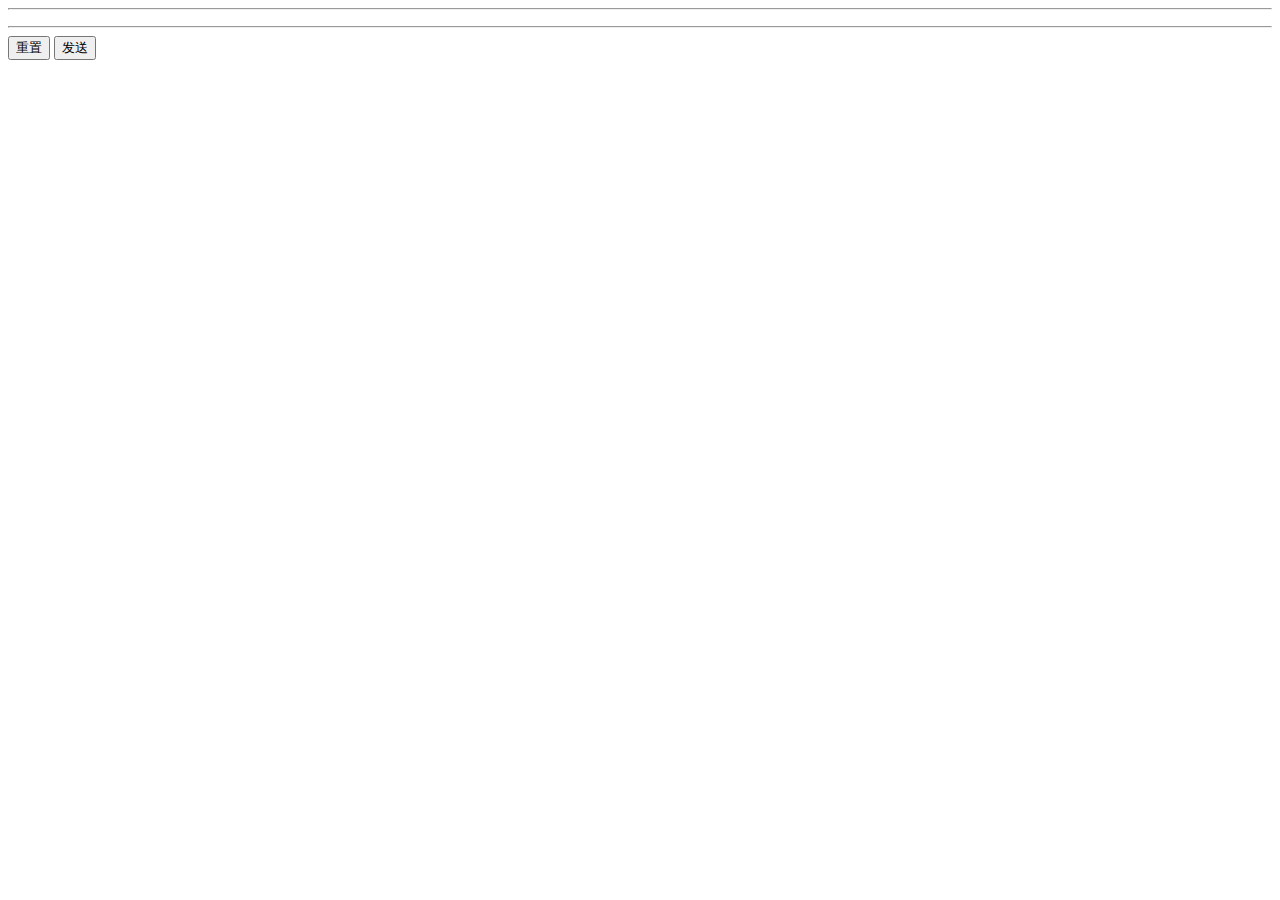
<file: springboot/src/main/resources/templates/chat.html>
<!DOCTYPE html>
<html xmlns:th="http://www.thymeleaf.org">
<head>
<meta charset="UTF-8">
<title>聊天界面</title>
<script th:src="@{/js/chat.js}"></script>
<script th:src="@{/layui/layui.js}"></script>
<script th:src="@{/js/jquery.js}"></script>
<link th:href="@{/layui/css/layui.css}" rel="stylesheet" type="text/css" />
<link th:href="@{/css/chat.css}" rel="stylesheet" type="text/css" />
</head>
<body>
	<div>
		<!-- <div class="layui-row">
			<div id="head">
				<img alt="" src="/image/QQ.png" class="headImage">
				&nbsp;&nbsp;<span id="to_user">咫尺天涯</span>
			</div>
		</div>-->
		<hr class="layui-bg-green">
		<div class="layui-row">
			<div id="content" style="overflow-y: auto; overflow-x: hidden;">
			</div>
		</div>
		<hr class="layui-bg-green">
		<div class="layui-row">
			<div id="footer" style="">
				<textarea class="layui-textarea" id="LAY_demo1"
					style="display: none;"></textarea>
			</div>
		</div>
		<div class="layui-row">
			<div class="operate">
				<button class="layui-btn layui-btn-primary layui-btn-xs" onclick='reset()'>重置</button>
				<button class="layui-btn layui-btn-xs site-demo-layedit"
					data-type="content">发送</button>
			</div>
		</div>
	</div>
</body>
<script>
	var websocket = null;
	var projectName = '/chat';
	$(function() {
		$('#LAY_layedit_1').contents().find('body').focus();
		var url = location.search; //获取url中"?"符后的字串
		var to_user = null;
		if (url.indexOf("?") != -1) { //判断是否有参数
			var str = url.substr(1); //从第一个字符开始 因为第0个是?号 获取所有除问号的所有符串
			strs = str.split("="); //用等号进行分隔 （因为知道只有一个参数 所以直接用等号进分隔 如果有多个参数 要用&号分隔 再用等号进行分隔）
			to_user = decodeURI(strs[1]); //直接弹出第一个参数 （如果有多个参数 还要进行循环的）
			$("#to_user").text(to_user);
		}
		var host = location.host;
		if ('WebSocket' in window) {
			websocket = new WebSocket(window.localStorage.ws + host + projectName + "/chatWS?user_to="
					+ to_user);
			//接收到消息
			websocket.onmessage = function(evt) {
				var result = JSON.parse(evt.data);
				if (result.code == 207) {
					// chat页面消息推送--自己推送自己页面 因为走的是服务器时间,不能直接前台写死
					$("#content").append(
							'<div style="text-align: right;">'
									+ '<p style="color: #1E9FFF">'
									+ result.user_from
									+ '&nbsp;&nbsp;&nbsp;&nbsp;' + result.date
									+ '</p>' + '<p><span style="">'
									+ result.msg + '</span></p>' + '</div>');
					// 滚动条保持在底端
					setScrollLocation();
				} else if (result.code == 206) {
					// chat页面消息推送--别人发过来的
					$("#content").append(
							'<div style="text-align: left;">'
									+ '<p style="color: #009688">'
									+ result.user_from
									+ '&nbsp;&nbsp;&nbsp;&nbsp;' + result.date
									+ '</p>' + '<p><span style="">'
									+ result.msg + '</span></p>' + '</div>');
					setScrollLocation();
				}
			};
		} else {
			alert('该浏览器不支持websocket')
		}
	})

	layui.use('layedit', function() {
		var layedit = layui.layedit, $ = layui.jquery;

		//构建一个默认的编辑器
		var index = layedit.build('LAY_demo1', {
			height : 120
		});

		//编辑器外部操作
		var active = {
			content : function() {
				var msg = layedit.getContent(index);
				if (msg == '' || msg == null) {

				} else {
					//获取编辑器内容
					websocket.send(layedit.getContent(index));
					//发送完清空edit编辑器
					$('#LAY_layedit_1').contents().find('body').html('');
				}

			},
			text : function() {
				alert(layedit.getText(index)); //获取编辑器纯文本内容
			},
			selection : function() {
				alert(layedit.getSelection(index));
			}
		};

		$('.site-demo-layedit').on('click', function() {
			var type = $(this).data('type');
			active[type] ? active[type].call(this) : '';
		});
	});
	// 设置滚动条的位置
	function setScrollLocation() {
		var scrollHeight = $("#content").prop("scrollHeight");
		$("#content").scrollTop(scrollHeight, 200);
	}
	//重置消息
	function reset(){
		$('#LAY_layedit_1').contents().find('body').html('');
	}
</script>

</html>
</file>
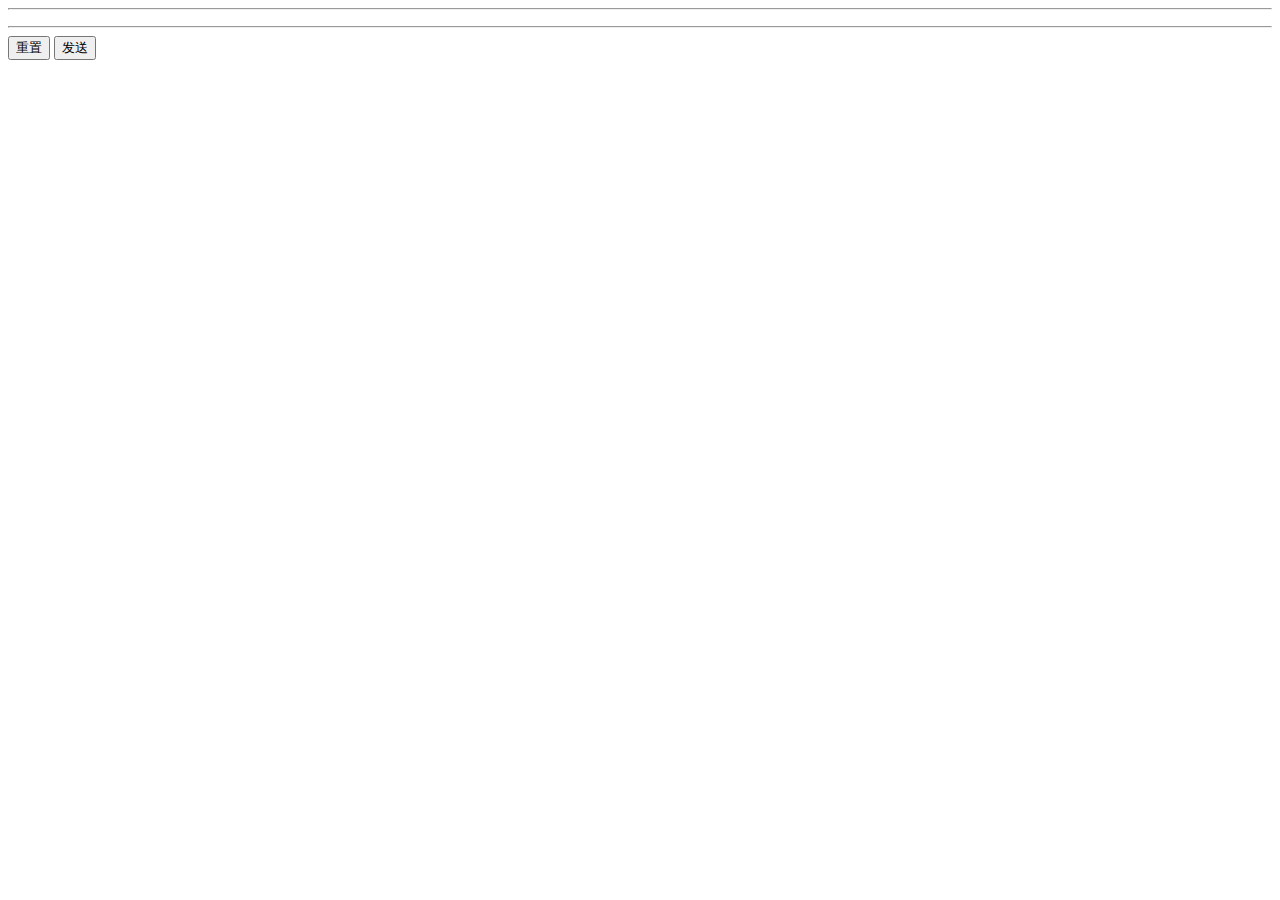
<file: springboot/src/main/resources/templates/chatRoom.html>
<!DOCTYPE html>
<html xmlns:th="http://www.thymeleaf.org">
<head>
<meta charset="UTF-8">
<title>聊天界面</title>
<script th:src="@{/js/chat.js}"></script>
<script th:src="@{/layui/layui.js}"></script>
<script th:src="@{/js/jquery.js}"></script>
<link th:href="@{/layui/css/layui.css}" rel="stylesheet" type="text/css" />
<link th:href="@{/css/chat.css}" rel="stylesheet" type="text/css" />
</head>
<body>
	<div>
		<!-- <div class="layui-row">
			<div id="head">
				<img alt="" src="/image/QQ.png" class="headImage">
				&nbsp;&nbsp;<span id="to_user">咫尺天涯</span>
			</div>
		</div>-->
		<hr class="layui-bg-green">
		<div class="layui-row">
			<div id="content" style="overflow-y: auto; overflow-x: hidden;">
			</div>
		</div>
		<hr class="layui-bg-green">
		<div class="layui-row">
			<div id="footer" style="">
				<textarea class="layui-textarea" id="LAY_demo1"
					style="display: none;"></textarea>
			</div>
		</div>
		<div class="layui-row">
			<div class="operate">
				<button class="layui-btn layui-btn-primary layui-btn-xs" onclick='reset()'>重置</button>
				<button class="layui-btn layui-btn-xs site-demo-layedit"
					data-type="content">发送</button>
			</div>
		</div>
	</div>
</body>
<script>
	var websocket = null;
	var projectName = 'chat';
	$(function() {
		$('#LAY_layedit_1').contents().find('body').focus();
		var url = location.search; //获取url中"?"符后的字串
		var to_user = null;
		if (url.indexOf("?") != -1) { //判断是否有参数
			var str = url.substr(1); //从第一个字符开始 因为第0个是?号 获取所有除问号的所有符串
			strs = str.split("="); //用等号进行分隔 （因为知道只有一个参数 所以直接用等号进分隔 如果有多个参数 要用&号分隔 再用等号进行分隔）
			to_user = decodeURI(strs[1]); //直接弹出第一个参数 （如果有多个参数 还要进行循环的）
			$("#to_user").text(to_user);
		}
		var host = location.host;
		if ('WebSocket' in window) {
			websocket = new WebSocket(window.localStorage.ws + host + projectName + "/chatWS?user_to="
					+ to_user);
			//接收到消息
			websocket.onmessage = function(evt) {
				var result = JSON.parse(evt.data);
				if (result.code == 207) {
					// chat页面消息推送--自己推送自己页面 因为走的是服务器时间,不能直接前台写死
					$("#content").append(
							'<div style="text-align: right;">'
									+ '<p style="color: #1E9FFF">'
									+ result.user_from
									+ '&nbsp;&nbsp;&nbsp;&nbsp;' + result.date
									+ '</p>' + '<p><span style="">'
									+ result.msg + '</span></p>' + '</div>');
					// 滚动条保持在底端
					setScrollLocation();
				} else if (result.code == 206) {
					// chat页面消息推送--别人发过来的
					$("#content").append(
							'<div style="text-align: left;">'
									+ '<p style="color: #009688">'
									+ result.user_from
									+ '&nbsp;&nbsp;&nbsp;&nbsp;' + result.date
									+ '</p>' + '<p><span style="">'
									+ result.msg + '</span></p>' + '</div>');
					setScrollLocation();
				}
			};
		} else {
			alert('该浏览器不支持websocket')
		}
	})

	layui.use('layedit', function() {
		var layedit = layui.layedit, $ = layui.jquery;

		//构建一个默认的编辑器
		var index = layedit.build('LAY_demo1', {
			height : 120
		});

		//编辑器外部操作
		var active = {
			content : function() {
				var msg = layedit.getContent(index);
				if (msg == '' || msg == null) {

				} else {
					//获取编辑器内容
					websocket.send(layedit.getContent(index));
					//发送完清空edit编辑器
					$('#LAY_layedit_1').contents().find('body').html('');
				}

			},
			text : function() {
				alert(layedit.getText(index)); //获取编辑器纯文本内容
			},
			selection : function() {
				alert(layedit.getSelection(index));
			}
		};

		$('.site-demo-layedit').on('click', function() {
			var type = $(this).data('type');
			active[type] ? active[type].call(this) : '';
		});
	});
	// 设置滚动条的位置
	function setScrollLocation() {
		var scrollHeight = $("#content").prop("scrollHeight");
		$("#content").scrollTop(scrollHeight, 200);
	}
	//重置消息
	function reset(){
		$('#LAY_layedit_1').contents().find('body').html('');
	}
</script>

</html>
</file>
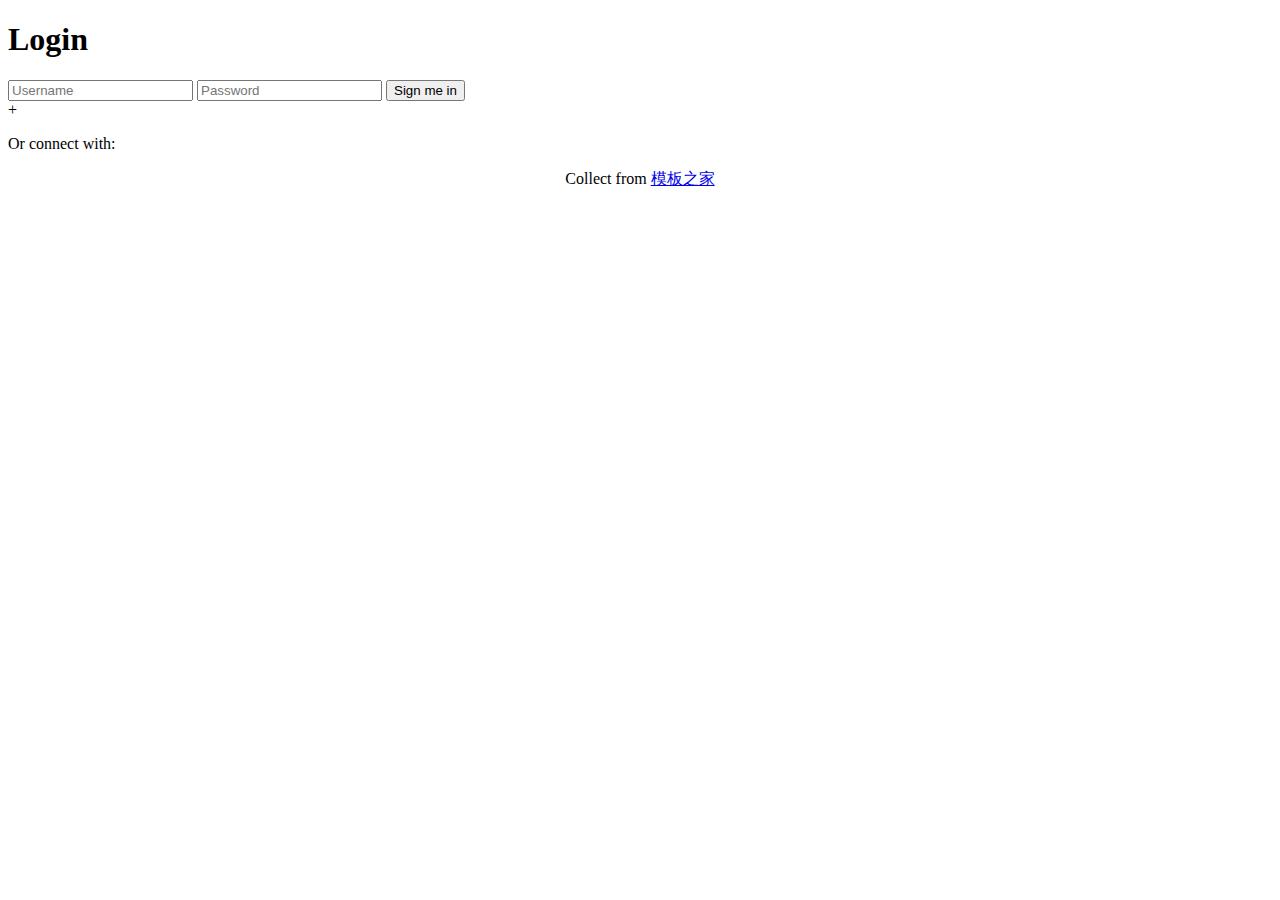
<file: springboot/src/main/resources/templates/login.html>
<!DOCTYPE html>
<html xmlns:th="http://www.thymeleaf.org" class="no-js">

<head>

<meta charset="utf-8">
<title>Fullscreen Login</title>
<meta name="viewport" content="width=device-width, initial-scale=1.0">
<meta name="description" content="">
<meta name="author" content="">

<!-- CSS -->
<link rel='stylesheet'
	href='http://fonts.googleapis.com/css?family=PT+Sans:400,700'>
<link rel="stylesheet" th:href="@{assets/css/reset.css}">
<link rel="stylesheet" th:href="@{assets/css/supersized.css}">
<link rel="stylesheet" th:href="@{assets/css/style.css}">

<!-- HTML5 shim, for IE6-8 support of HTML5 elements -->
<!--[if lt IE 9]>
            <script src="http://html5shim.googlecode.com/svn/trunk/html5.js"></script>
        <![endif]-->

</head>

<body>

	<div class="page-container">
		<h1>Login</h1>
		<form id="loginForm">
			<input type="text" name="username" class="username"
				placeholder="Username"> <input type="password"
				name="password" class="password" placeholder="Password">
			<button type="button" onclick='login()'>Sign me in</button>
			<div class="error">
				<span>+</span>
			</div>
		</form>
		<div class="connect">
			<p>Or connect with:</p>
			<p>
				<a class="facebook" href=""></a> <a class="twitter" href=""></a>
			</p>
		</div>
	</div>
	<div align="center">
		Collect from <a href="http://www.cssmoban.com/" target="_blank"
			title="模板之家">模板之家</a>
	</div>

	<!-- Javascript -->
	<script th:src="@{assets/js/jquery-1.8.2.min.js}"></script>
	<script th:src="@{assets/js/supersized.3.2.7.min.js}"></script>
	<script th:src="@{assets/js/supersized-init.js}"></script>
	<script th:src="@{assets/js/scripts.js}"></script>
	<script type="text/javascript">
	function login() {
		  var obj = $('#loginForm').serialize();
		  var projectName = '/chat';
		  $.ajax({
		    type: "POST",
		    url: projectName + "/loginMethod",
		    async: false,
		    data: obj,// 要提交的表单
		    success: function (result) {
		    	if(result.code == 200){
		    		window.location.href = projectName + "/index";
		    	}else if(result.code == 400){
		    		alert(result.msg);
		    	}
		    },
		    error: function (error) {
		    	alert(error);
		    }
		  });
		}
	</script>
</body>

</html>
</file>
